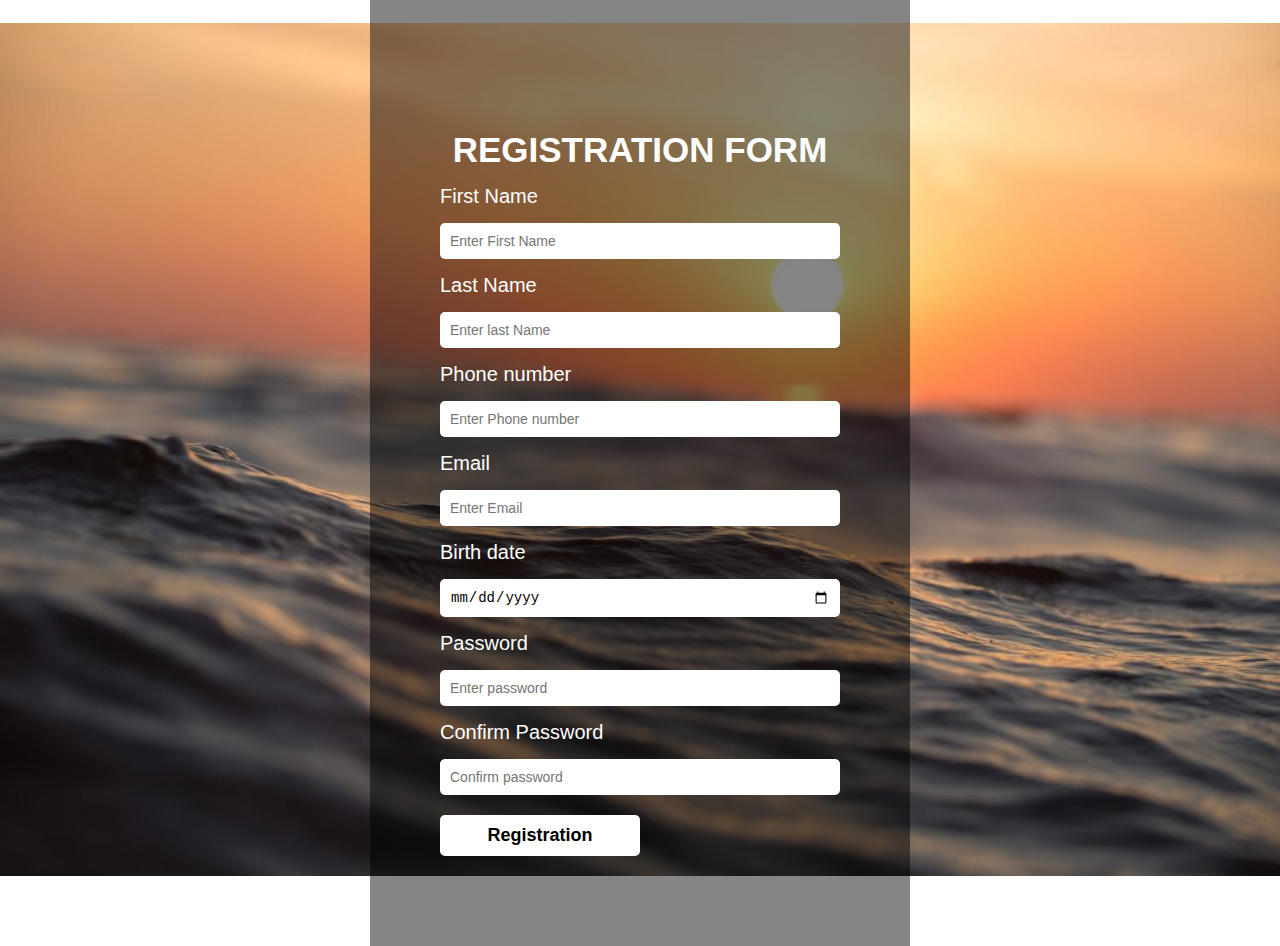
<file: Regestration.html>
<html>
    <head>
        <title>Regester account?</title>
        <link rel="stylesheet" href="regestration.css">
    </head>
    <body>
<div class="registration-form">
    <h1>Registration form</h1>
    <form action="#" method="Post">
<p>First Name</p>
<input type="text" name="fullname" placeholder="Enter First Name">
<p>Last Name</p>
<input type="text" name="fullname" placeholder="Enter last Name">
<p>Phone number</p>
<input type="tel" name="password" placeholder="Enter Phone number">
<p>Email</p>
<input type="email" name="Email" placeholder="Enter Email">
<p>Birth date</p>
<input type="date" name="date">
<p>Password</p>
<input type="password" name="password" placeholder="Enter password">
<p>Confirm Password</p>
<input type="password" name="password" placeholder="Confirm password">
<button type="submit">Registration</button>
    </form>
</div>



    </body>
</html>
</file>
<file: regestration.css>
*{
    padding: 0%;
    margin: 0%;
}
body{
font-family: sans-serif;
background: url(bg.jpg);
background-repeat: no-repeat;
background-position: center;
background-size: cover;
background-size: 100%;
color: #fff;

}
.registration-form{
position: absolute;
top: 50%;
left: 50%;
transform: translate(-50%, -50%);
width: 400px;
padding: 70px;
margin-top: -17px;
background-color: #0000007a;
}
.registration-form h1{
font-size: 35px;
text-align: center;
text-transform: uppercase;
margin: 15px 0;
margin-top: 140px;
}
.registration-form p{
font-size: 20px;
margin: 15px 0;
}
.registration-form input{
font-size: 14px;
padding: 10px 10px;
width: 100%;
border: 0;
border-radius: 5px;
outline: none;

}
.registration-form button{
font-size: 18px;
font-weight: bold;
margin: 20px 0;
padding: 10px 15px;
width: 50%;
border: 0;
border-radius: 5px;
background-color: #fff;
}

.registration-form button:hover{
color: black;
background-color: #fb5200;
cursor: pointer;

}
</file>
